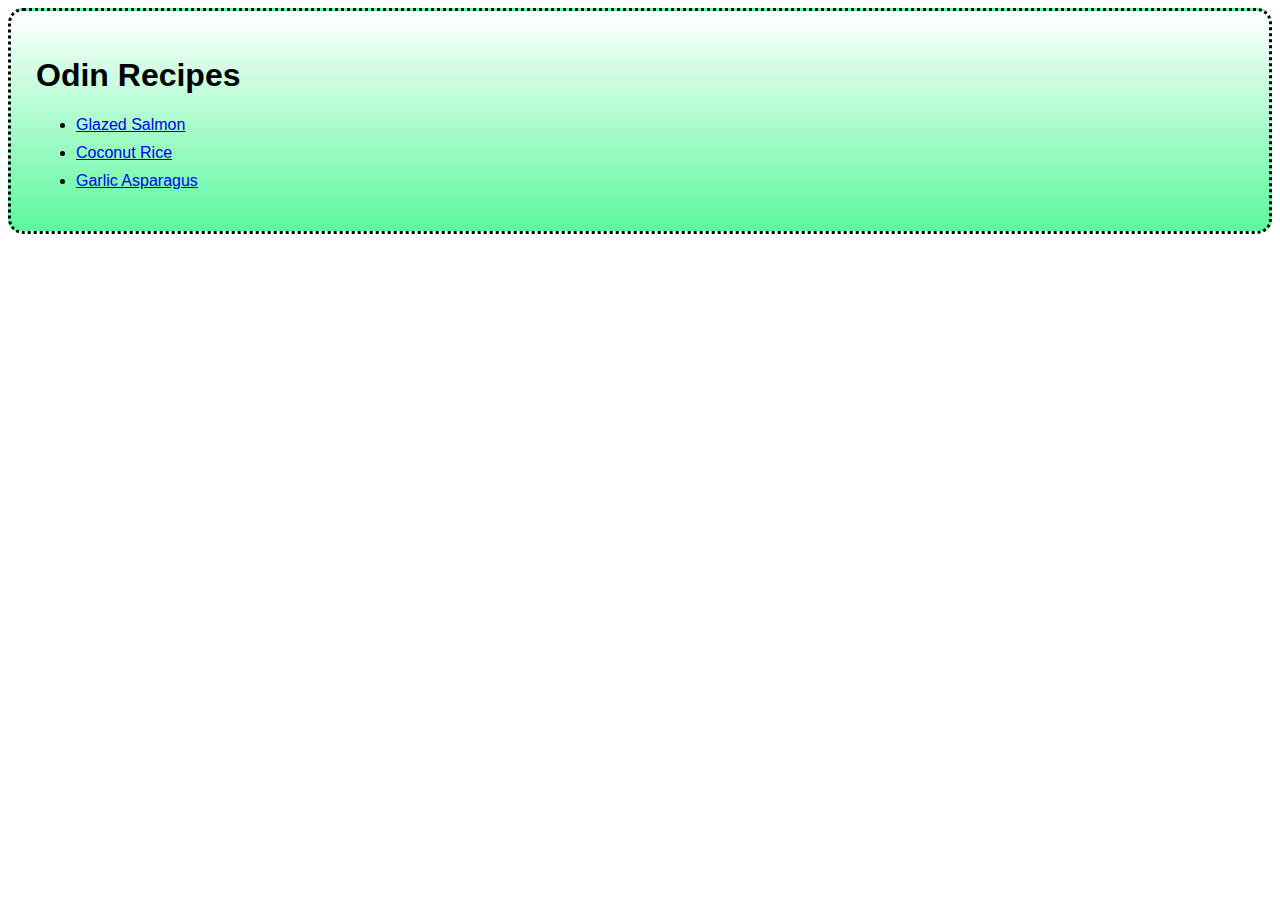
<file: index.html>
<!DOCTYPE html>
<html lang="en">

<head>
    <meta charset="UTF-8">
    <meta http-equiv="X-UA-Compatible" content="IE=edge">
    <meta name="viewport" content="width=device-width, initial-scale=1.0">
    <title>Recipes</title>
    <link rel="stylesheet" href="style.css">
</head>

<div class="grad">
    <body>
        <h1>Odin Recipes</h1>
        <ul>
            <li><a href="./recipes/glazed_salmon.html">Glazed Salmon</a></li>
            <li><a href="./recipes/coconut_rice.html">Coconut Rice</a></li>
            <li><a href="./recipes/garlic_asparagus.html">Garlic Asparagus</a></li>
        </ul>
    </body>
</div>

</html>
</file>
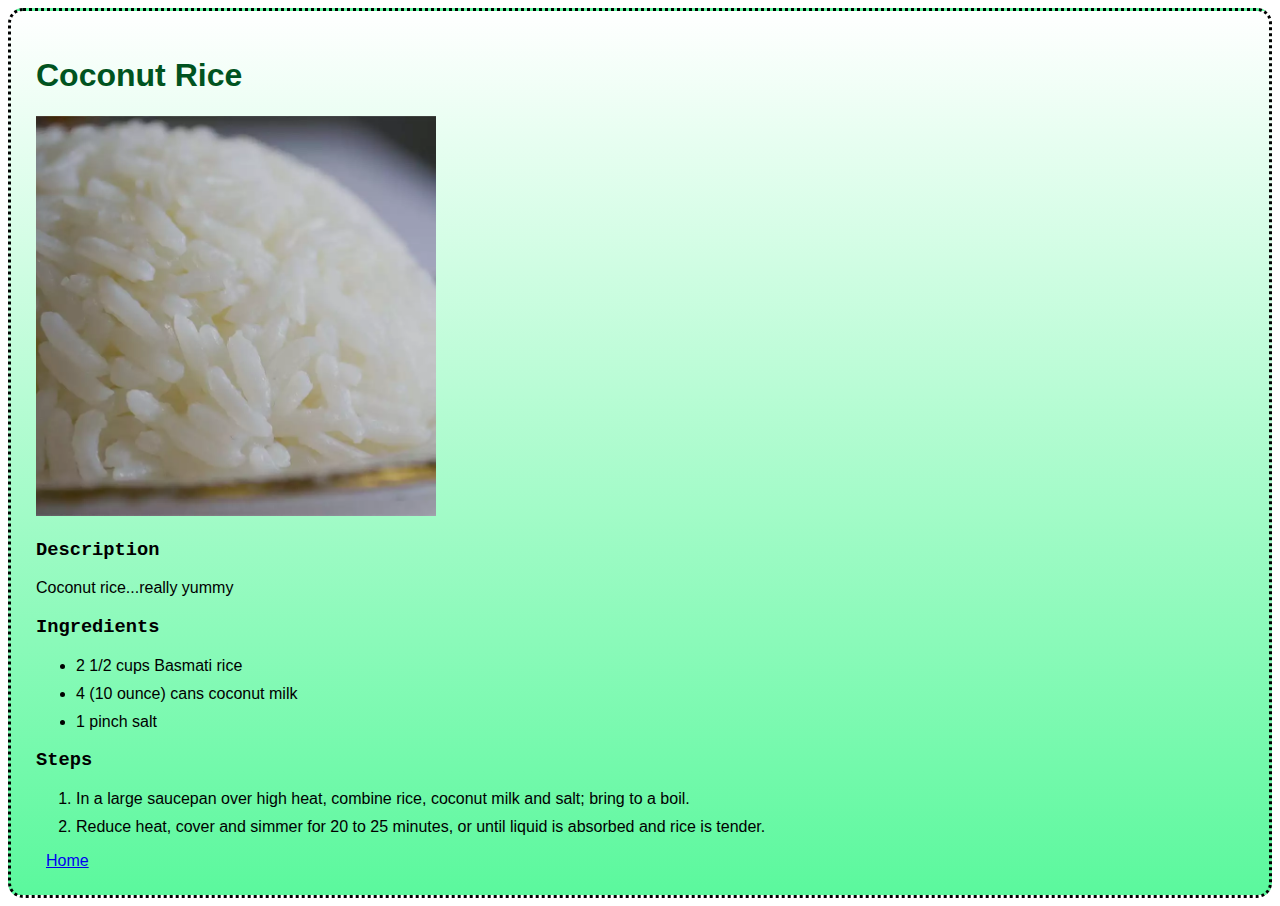
<file: recipes/coconut_rice.html>
<!DOCTYPE html>
<html lang="en">
<head>
    <meta charset="UTF-8">
    <meta http-equiv="X-UA-Compatible" content="IE=edge">
    <meta name="viewport" content="width=device-width, initial-scale=1.0">
    <title>Rice</title>
    <link rel="stylesheet" href="../style.css">
</head>
<body>
    <div class="grad">
        <h1 class="recipe-title">Coconut Rice</h1>
        <p><img src="../images/rice.png" alt="Coconut Rice"></p>
        <h3>Description</h3>
        <p>Coconut rice...really yummy</p>
        <h3>Ingredients</h3>
        <ul>
            <li>2 1/2 cups Basmati rice</li>
            <li>4 (10 ounce) cans coconut milk</li>
            <li>1 pinch salt</li>
        </ul>
        <h3>Steps</h3>
        <ol>
            <li>In a large saucepan over high heat, combine rice, coconut milk and salt; bring to a boil.</li>
            <li>Reduce heat, cover and simmer for 20 to 25 minutes, or until liquid is absorbed and rice is tender.</li>
        </ol>
        <a class="home-button" href="../index.html">Home</a>
    </div>
</body>
</html>
</file>
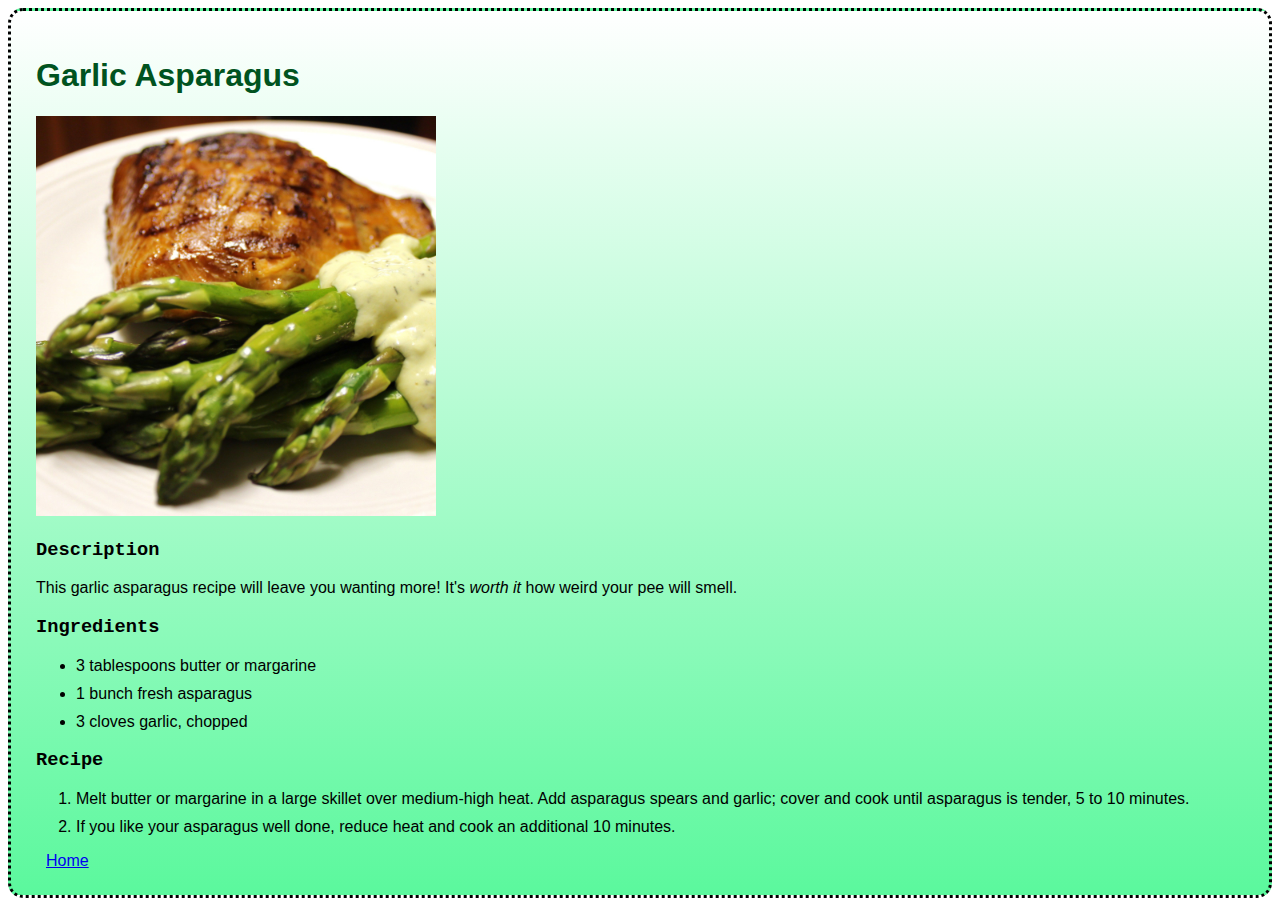
<file: recipes/garlic_asparagus.html>
<!DOCTYPE html>
<html lang="en">
<head>
    <meta charset="UTF-8">
    <meta http-equiv="X-UA-Compatible" content="IE=edge">
    <meta name="viewport" content="width=device-width, initial-scale=1.0">
    <title>Asparagus</title>
    <link rel="stylesheet" href="../style.css">
</head>
<body>
    <div class="grad">
        <h1 class="recipe-title">Garlic Asparagus</h1>
        <p><img src="../images/asparagus.jpeg" alt="Garlic Asparagus"></p>
        <h3>Description</h3>
        <p>This garlic asparagus recipe will leave you wanting more! It's <em>worth it</em> how weird your pee will smell.</p>
        <h3>Ingredients</h3>
        <ul>
            <li>3 tablespoons butter or margarine</li>
            <li>1 bunch fresh asparagus</li>
            <li>3 cloves garlic, chopped</li>
        </ul>
        <h3>Recipe</h3>
        <ol>
            <li>Melt butter or margarine in a large skillet over medium-high heat. Add asparagus spears and garlic; cover and cook until asparagus is tender, 5 to 10 minutes.</li>
            <li>If you like your asparagus well done, reduce heat and cook an additional 10 minutes.</li>
        </ol>
        <a class="home-button" href="../index.html">Home</a>
    </div>
</body>
</html>
</file>
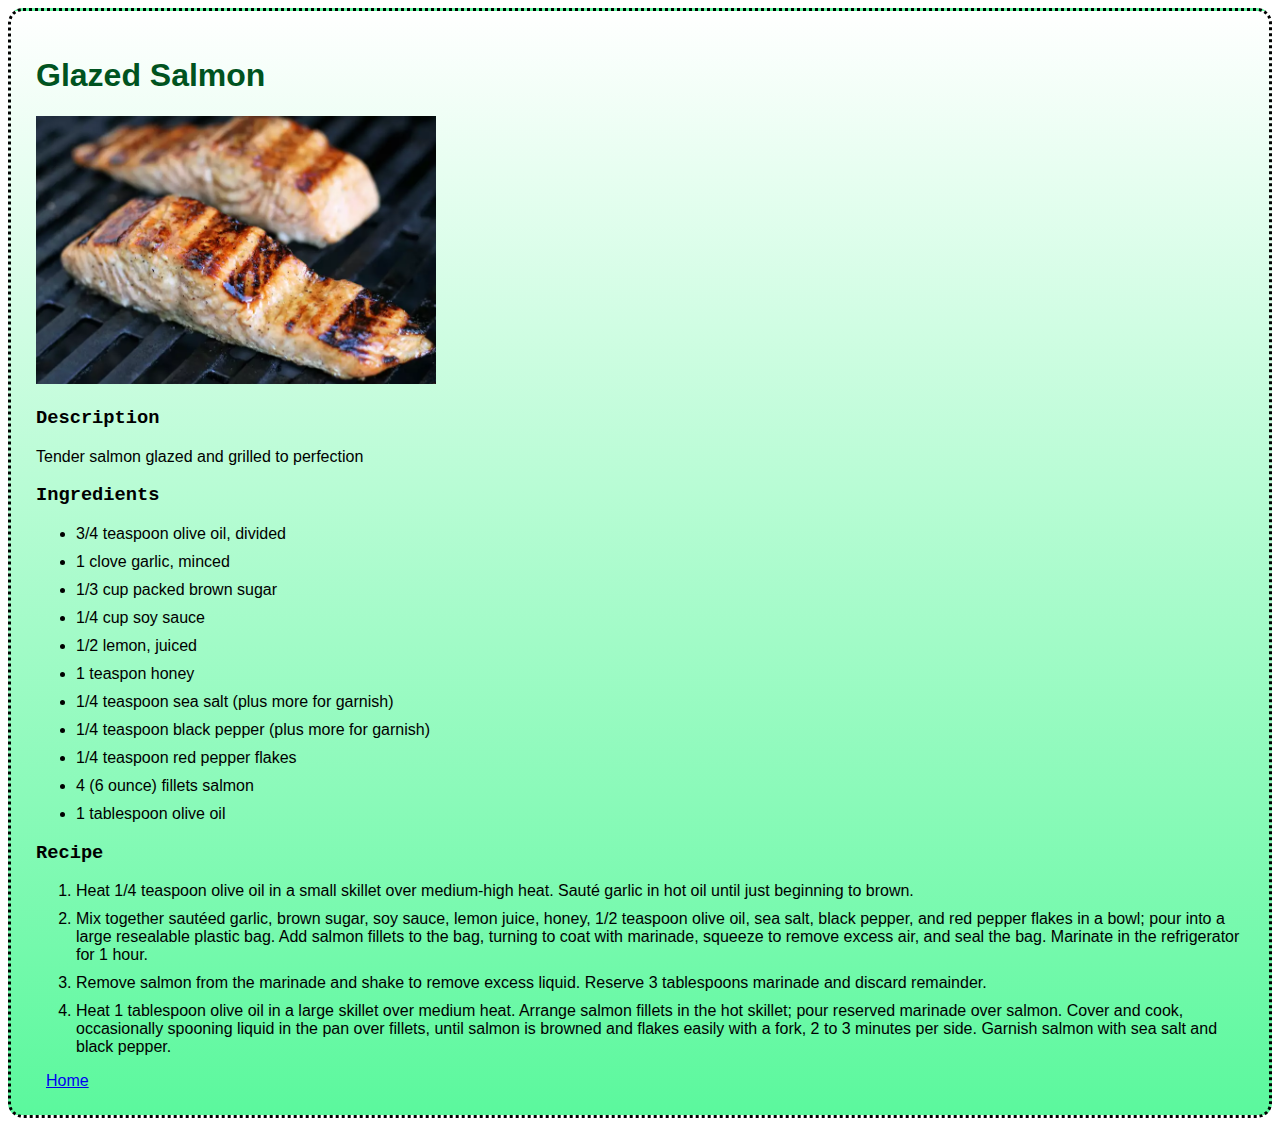
<file: recipes/glazed_salmon.html>
<!DOCTYPE html>
<html lang="en">
<head>
    <meta charset="UTF-8">
    <meta http-equiv="X-UA-Compatible" content="IE=edge">
    <meta name="viewport" content="width=device-width, initial-scale=1.0">
    <title>Salmon</title>
    <link rel="stylesheet" href="../style.css">
</head>
<body>
    <div class="grad">
        <h1 class="recipe-title">Glazed Salmon</h1>
        <p><img src="../images/salmon.png" alt="Glazed Salmon"></p>
        <h3>Description</h3>
        <p>Tender salmon glazed and grilled to perfection</p>
        <h3>Ingredients</h3>
        <ul>
            <li>3/4 teaspoon olive oil, divided</li>
            <li>1 clove garlic, minced</li>
            <li>1/3 cup packed brown sugar</li>
            <li>1/4 cup soy sauce</li>
            <li>1/2 lemon, juiced</li>
            <li>1 teaspon honey</li>
            <li>1/4 teaspoon sea salt (plus more for garnish)</li>
            <li>1/4 teaspoon black pepper (plus more for garnish)</li>
            <li>1/4 teaspoon red pepper flakes</li>
            <li>4 (6 ounce) fillets salmon</li>
            <li>1 tablespoon olive oil</li>
        </ul>
        <h3>Recipe</h3>
        <ol>
            <li>Heat 1/4 teaspoon olive oil in a small skillet over medium-high heat. Sauté garlic in hot oil until just beginning to brown.</li>
            <li>Mix together sautéed garlic, brown sugar, soy sauce, lemon juice, honey, 1/2 teaspoon olive oil, sea salt, black pepper, and red pepper flakes in a bowl; pour into a large resealable plastic bag. Add salmon fillets to the bag, turning to coat with marinade, squeeze to remove excess air, and seal the bag. Marinate in the refrigerator for 1 hour.</li>
            <li>Remove salmon from the marinade and shake to remove excess liquid. Reserve 3 tablespoons marinade and discard remainder.</li>
            <li>Heat 1 tablespoon olive oil in a large skillet over medium heat. Arrange salmon fillets in the hot skillet; pour reserved marinade over salmon. Cover and cook, occasionally spooning liquid in the pan over fillets, until salmon is browned and flakes easily with a fork, 2 to 3 minutes per side. Garnish salmon with sea salt and black pepper.</li>
        </ol>
        <a class="home-button" href="../index.html">Home</a>
    </div>
</body>
</html>
</file>
<file: style.css>
img {
    height: auto;
    width: 400px
}

.grad {
        background-image: linear-gradient(rgb(255, 255, 255), rgb(91, 248, 157));       
}

div {
    padding: 25px;
    border-radius: 15px;
    border-style: dotted;
}

.recipe-title {
    color: rgb(0, 83, 32);
}

* {
    font-family: cursive, sans-serif;
}

li {
    margin-bottom: 10px;
}

h3 {
    font-family: 'Courier New', Courier, monospace;
}

.home-button {
    margin: 100px 10px;
}
</file>
